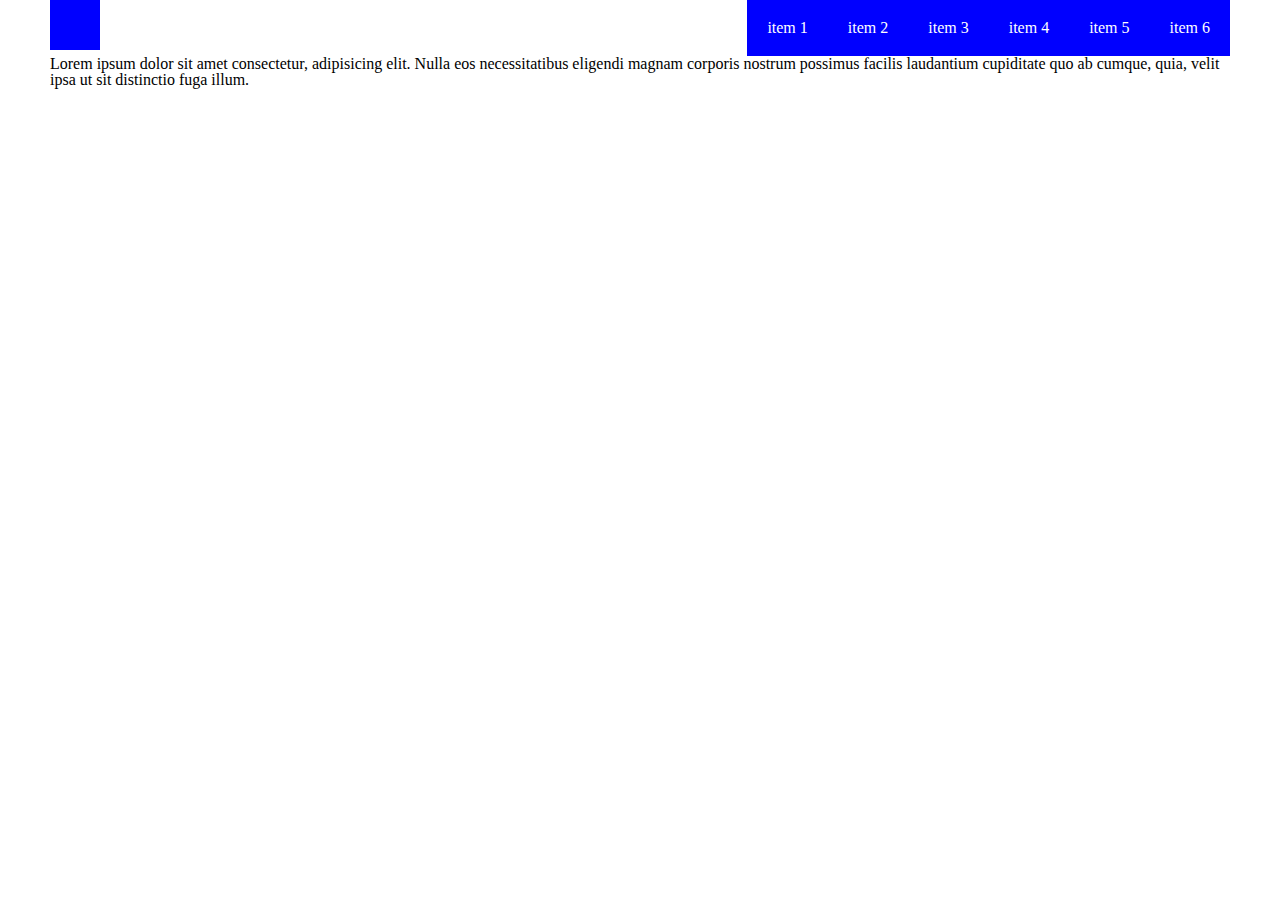
<file: 三欄選單/index.html>
<!DOCTYPE html>
<html lang="en">
<head>
  <meta charset="UTF-8">
  <meta name="viewport" content="width=device-width, initial-scale=1.0">
  <meta http-equiv="X-UA-Compatible" content="ie=edge">
  <title>RWD 三欄</title>
  <link rel="stylesheet" href="./css/cssrest.css">
  <link rel="stylesheet" href="./css/all.css">
</head>
<body>
  <div class="container">
    <div class="header">
      <div class="box"></div>
      <div class="topmanu">
        <ul>
          <li>item 1</li>
          <li>item 2</li>
          <li>item 3</li>
          <li>item 4</li>
          <li>item 5</li>
          <li>item 6</li>
        </ul>
      </div>
    </div>
    <div class="section">
      <p>Lorem ipsum dolor sit amet consectetur, adipisicing elit. Nulla eos necessitatibus eligendi magnam corporis nostrum possimus facilis laudantium cupiditate quo ab cumque, quia, velit ipsa ut sit distinctio fuga illum.</p>
    </div>
  </div>
</body>
</html>
</file>
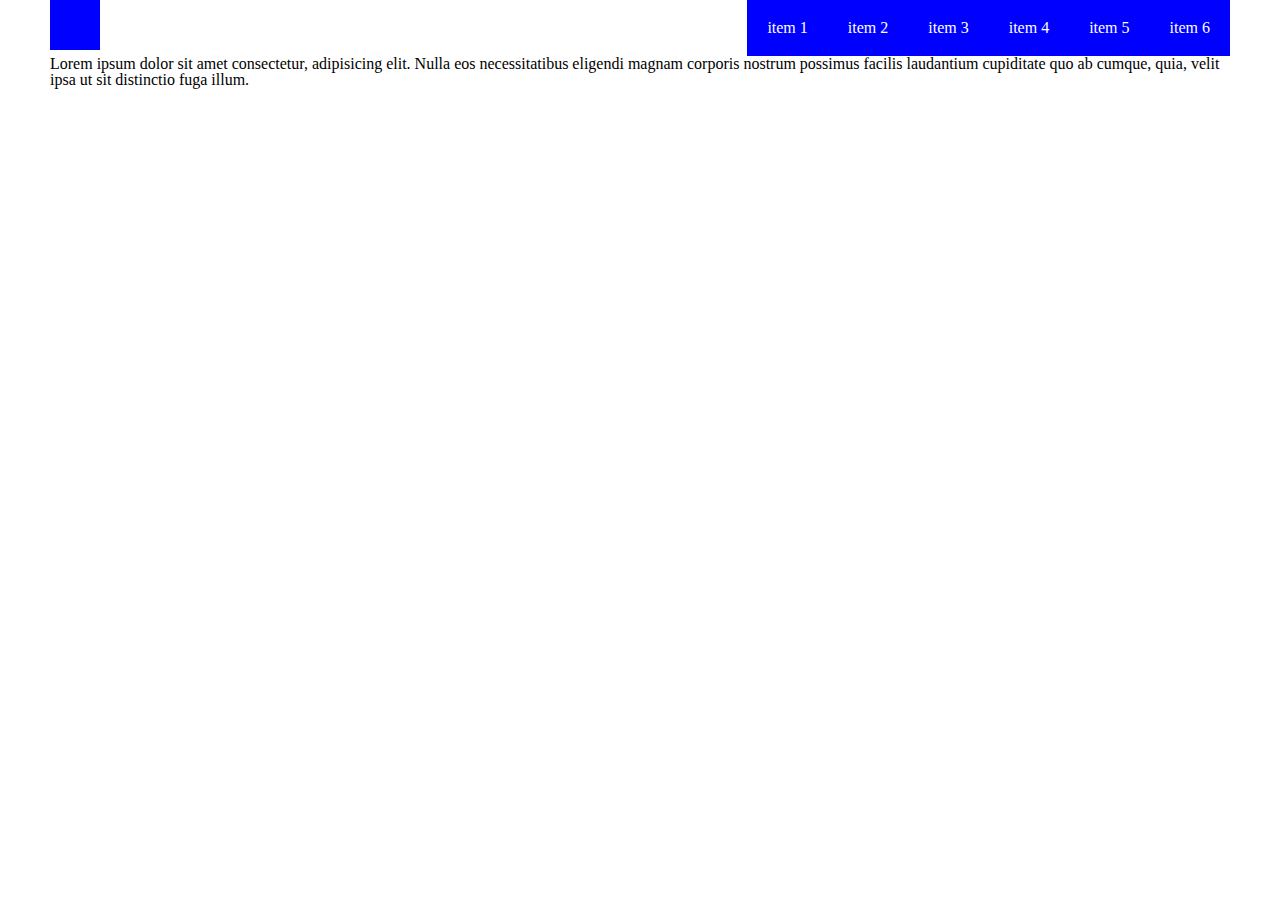
<file: 側邊選單/index.html>
<!DOCTYPE html>
<html lang="en">

  <head>
    <meta charset="UTF-8">
    <meta name="viewport" content="width=device-width, initial-scale=1.0">
    <meta http-equiv="X-UA-Compatible" content="ie=edge">
    <title>Document</title>
    <link rel="stylesheet" href="https://use.fontawesome.com/releases/v5.7.2/css/all.css"
      integrity="sha384-fnmOCqbTlWIlj8LyTjo7mOUStjsKC4pOpQbqyi7RrhN7udi9RwhKkMHpvLbHG9Sr" crossorigin="anonymous">
    <link rel="stylesheet" href="./css/cssrest.css">
    <link rel="stylesheet" href="./css/all.css">
  </head>

  <body>

    <div class="container">
      <div class="m-topmanu">
        <a href="#" class="btn-close"><i class="fas fa-sort"></i></a>
        <ul>
          <li>item 1</li>
          <li>item 2</li>
          <li>item 3</li>
          <li>item 4</li>
          <li>item 5</li>
          <li>item 6</li>
        </ul>
      </div>
      <div class="content">
        <div class="header">
          <div class="box"></div>
          <a href="#" class="m-btn"><i class="fas fa-sort"></i></a>
          <div class="topmanu">
            <ul>
              <li>item 1</li>
              <li>item 2</li>
              <li>item 3</li>
              <li>item 4</li>
              <li>item 5</li>
              <li>item 6</li>
            </ul>
          </div>
        </div>


        <div class="section">
          <p>Lorem ipsum dolor sit amet consectetur, adipisicing elit. Nulla eos necessitatibus eligendi magnam corporis
            nostrum possimus facilis laudantium cupiditate quo ab cumque, quia, velit ipsa ut sit distinctio fuga illum.
          </p>
        </div>
      </div>
    </div>
    <script src="./js/jquery-3.3.1.min.js"></script>
    <script src="./js/all.js"></script>
  </body>

</html>
</file>
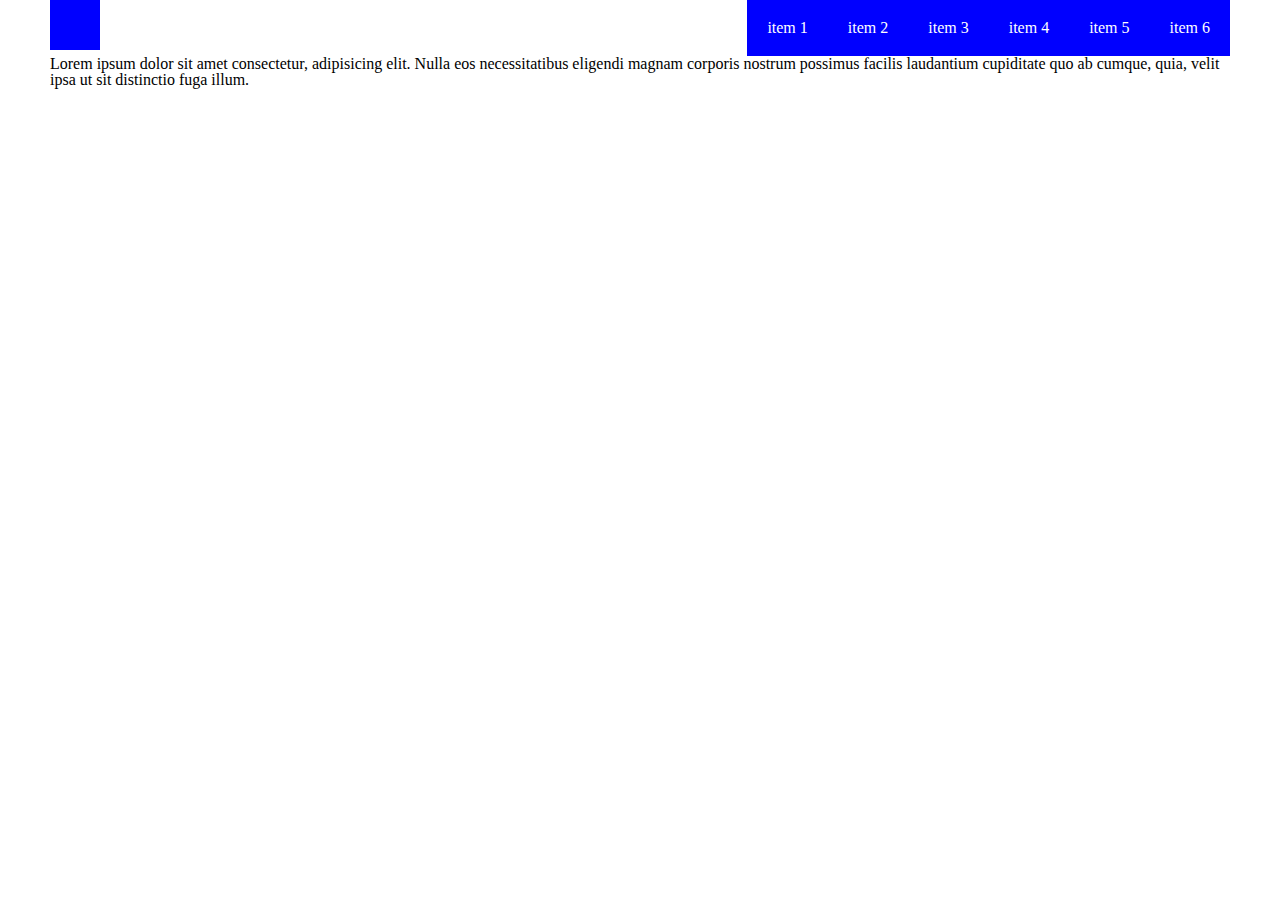
<file: 單行選單/index.html>
<!DOCTYPE html>
<html lang="en">
<head>
  <meta charset="UTF-8">
  <meta name="viewport" content="width=device-width, initial-scale=1.0">
  <meta http-equiv="X-UA-Compatible" content="ie=edge">
  <title>RWD 單行</title>
  <link rel="stylesheet" href="./css/cssrest.css">
  <link rel="stylesheet" href="./css/all.css">
</head>
<body>
  <div class="container">
    <div class="header">
      <div class="box"></div>
      <div class="topmanu">
        <ul>
          <li>item 1</li>
          <li>item 2</li>
          <li>item 3</li>
          <li>item 4</li>
          <li>item 5</li>
          <li>item 6</li>
        </ul>
      </div>
    </div>
    <div class="section">
      <p>Lorem ipsum dolor sit amet consectetur, adipisicing elit. Nulla eos necessitatibus eligendi magnam corporis nostrum possimus facilis laudantium cupiditate quo ab cumque, quia, velit ipsa ut sit distinctio fuga illum.</p>
    </div>
  </div>
</body>
</html>
</file>
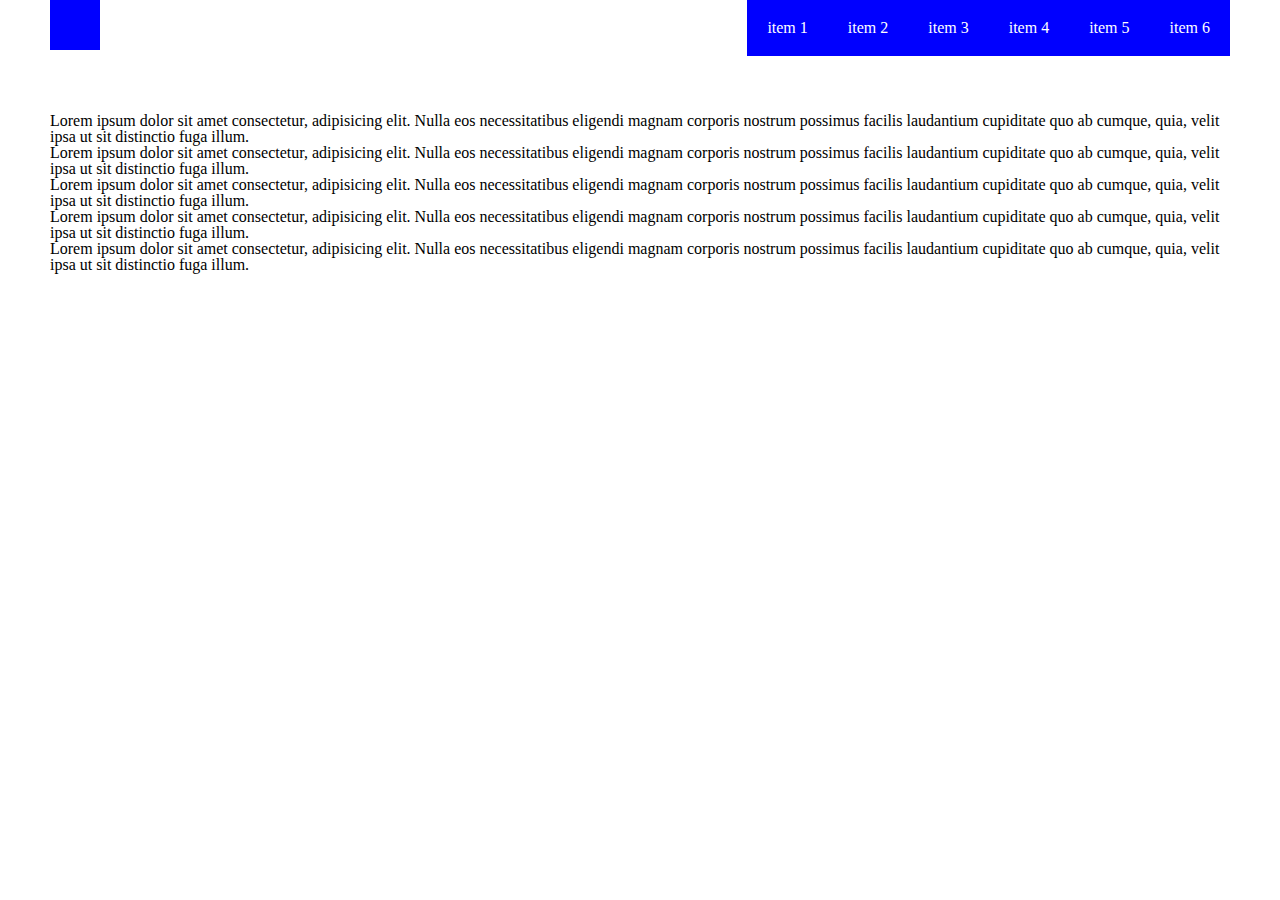
<file: 固定選單/index.html>
<!DOCTYPE html>
<html lang="en">

  <head>
    <meta charset="UTF-8">
    <meta name="viewport" content="width=device-width, initial-scale=1.0">
    <meta http-equiv="X-UA-Compatible" content="ie=edge">
    <title>Document</title>
    <link rel="stylesheet" href="https://use.fontawesome.com/releases/v5.7.2/css/all.css"
      integrity="sha384-fnmOCqbTlWIlj8LyTjo7mOUStjsKC4pOpQbqyi7RrhN7udi9RwhKkMHpvLbHG9Sr" crossorigin="anonymous">
    <link rel="stylesheet" href="./css/cssrest.css">
    <link rel="stylesheet" href="./css/all.css">
  </head>

  <body>

    <div class="container">
      <div class="header">
        <div class="box"></div>
        <a href="#" class="m-btn"><i class="fas fa-sort"></i></a>
        <div class="topmanu">
          <ul>
            <li>item 1</li>
            <li>item 2</li>
            <li>item 3</li>
            <li>item 4</li>
            <li>item 5</li>
            <li>item 6</li>
          </ul>
        </div>
        <div class="m-topmanu">
          <a href="#" class="btn-close"><i class="fas fa-sort"></i></a>
          <ul>
            <li>item 1</li>
            <li>item 2</li>
            <li>item 3</li>
            <li>item 4</li>
            <li>item 5</li>
            <li>item 6</li>
          </ul>
        </div>
      </div>
      <div class="content">
        <div class="section">
          <p>Lorem ipsum dolor sit amet consectetur, adipisicing elit. Nulla eos necessitatibus eligendi magnam corporis
            nostrum possimus facilis laudantium cupiditate quo ab cumque, quia, velit ipsa ut sit distinctio fuga illum.
          </p>
        </div>
        <div class="section">
          <p>Lorem ipsum dolor sit amet consectetur, adipisicing elit. Nulla eos necessitatibus eligendi magnam corporis
            nostrum possimus facilis laudantium cupiditate quo ab cumque, quia, velit ipsa ut sit distinctio fuga illum.
          </p>
        </div>
        <div class="section">
          <p>Lorem ipsum dolor sit amet consectetur, adipisicing elit. Nulla eos necessitatibus eligendi magnam corporis
            nostrum possimus facilis laudantium cupiditate quo ab cumque, quia, velit ipsa ut sit distinctio fuga illum.
          </p>
        </div>
        <div class="section">
          <p>Lorem ipsum dolor sit amet consectetur, adipisicing elit. Nulla eos necessitatibus eligendi magnam corporis
            nostrum possimus facilis laudantium cupiditate quo ab cumque, quia, velit ipsa ut sit distinctio fuga illum.
          </p>
        </div>
        <div class="section">
          <p>Lorem ipsum dolor sit amet consectetur, adipisicing elit. Nulla eos necessitatibus eligendi magnam corporis
            nostrum possimus facilis laudantium cupiditate quo ab cumque, quia, velit ipsa ut sit distinctio fuga illum.
          </p>
        </div>
      </div>
    </div>
    <script src="./js/jquery-3.3.1.min.js"></script>
    <script src="./js/all.js"></script>
  </body>

</html>
</file>
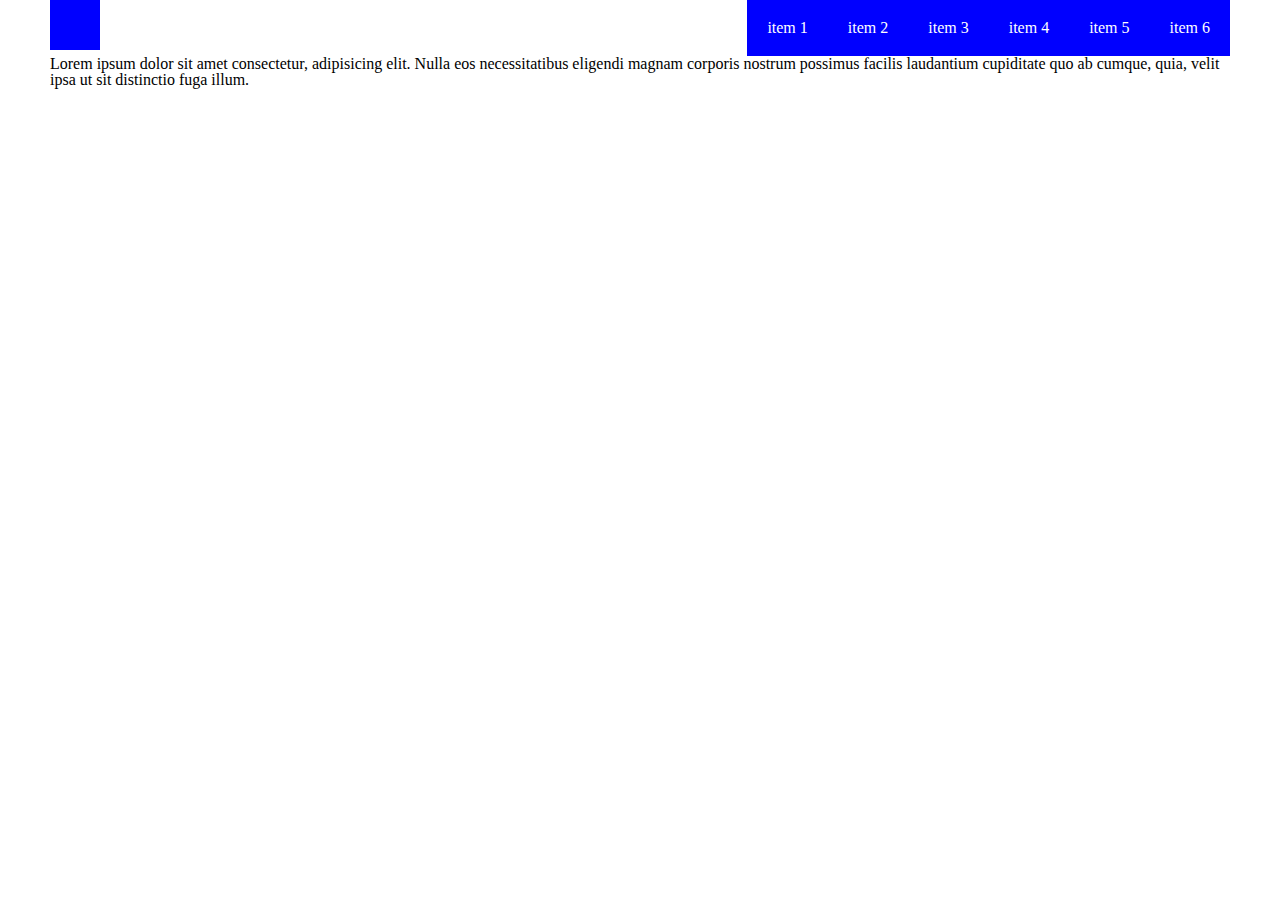
<file: 漢堡選單(CSS)/index.html>
<!DOCTYPE html>
<html lang="en">

  <head>
    <meta charset="UTF-8">
    <meta name="viewport" content="width=device-width, initial-scale=1.0">
    <meta http-equiv="X-UA-Compatible" content="ie=edge">
    <title>Document</title>
    <link rel="stylesheet" href="https://use.fontawesome.com/releases/v5.7.2/css/all.css"
      integrity="sha384-fnmOCqbTlWIlj8LyTjo7mOUStjsKC4pOpQbqyi7RrhN7udi9RwhKkMHpvLbHG9Sr" crossorigin="anonymous">
    <link rel="stylesheet" href="./css/cssrest.css">
    <link rel="stylesheet" href="./css/all.css">
  </head>

  <body>
    <div class="container">
        <div class="m-topmanu">
            <ul>
              <li>item 1</li>
              <li>item 2</li>
              <li>item 3</li>
              <li>item 4</li>
              <li>item 5</li>
              <li>item 6</li>
            </ul>
          </div>
      <div class="header">
        <div class="box"></div>
        <a href="#" class="m-btn"><i class="fas fa-sort"></i></a>
        <div class="topmanu">
          <ul>
            <li>item 1</li>
            <li>item 2</li>
            <li>item 3</li>
            <li>item 4</li>
            <li>item 5</li>
            <li>item 6</li>
          </ul>
        </div>
      </div>

      <div class="section">
        <p>Lorem ipsum dolor sit amet consectetur, adipisicing elit. Nulla eos necessitatibus eligendi magnam corporis
          nostrum possimus facilis laudantium cupiditate quo ab cumque, quia, velit ipsa ut sit distinctio fuga illum.
        </p>
      </div>
    </div>
    <script src="./js/jquery-3.3.1.min.js"></script>
    <script src="./js/all.js"></script>
  </body>

</html>
</file>
<file: 三欄選單/css/all.css>
.container{
  max-width: 1180px;
  margin: 0 auto;
}
.header:after{
  content:'';
  display: table;
  clear: both;
}
.box{
  width: 50px;
  height: 50px;
  background-color: blue;
  float: left;
}
.topmanu{
  float:right;
}
.topmanu li{
  float:left;
  padding: 20px;
  background-color: blue;
  color:white;
}
.topmanu li:hover{
  background-color: red;
  color:white;
}

@media(max-width:768px){
  .box{
    float:none;
  }
  .topmanu{
    float:none;
  }
  .topmanu li{
    /* float:none; */
    text-align: center;
    width: 33.33333%;
  }
}
</file>
<file: 側邊選單/css/all.css>
.container{
  max-width: 1180px;
  margin: 0 auto;
  position: relative;
  overflow: hidden;
  height: 700px;
}
.header:after{
  content:'';
  display: table;
  clear: both;
}
.box{
  width: 50px;
  height: 50px;
  background-color: blue;
  float: left;
}
.topmanu{
  float:right;
}
.topmanu li{
  float:left;
  padding: 20px;
  background-color: blue;
  color:white;
}
.topmanu li:hover{
  background-color: red;
  color:white;
}
.m-btn{
  display: none;
  float: right;
  padding:20px;
  background-color: blue;
  color:white;
}
.m-topmanu{
  width: 270px;
  display: block;
  z-index: 10;
  background-color: blue;
  color:white;
  transition: all 1.5s;
  position: absolute;
  transform: translateX(-270px);
}
.content{
  transition: all 1.5s;
}
.open .m-topmanu{
  transform: translateX(0px);
}
.open .content{
  transform: translateX(270px);
}
.btn-close{
  display: block;
  padding: 20px;
  background-color: blue;
  color:white;
  text-align: right;
}
.m-topmanu li{
  display: block;
  padding: 20px;
  text-align: center;
}
@media(max-width:768px){
  .box{
    float:left;
  }
  .topmanu{
    float:none;
    display: none;
  }
  .m-btn{
    display: block;
    float: right;
  }
  .m-topmanu{
    display: block;
  }
}
</file>
<file: 單行選單/css/all.css>
.container{
  max-width: 1180px;
  margin: 0 auto;
}
.header:after{
  content:'';
  display: table;
  clear: both;
}
.box{
  width: 50px;
  height: 50px;
  background-color: blue;
  float: left;
}
.topmanu{
  float:right;
}
.topmanu li{
  float:left;
  padding: 20px;
  background-color: blue;
  color:white;
}
.topmanu li:hover{
  background-color: red;
  color:white;
}

@media(max-width:768px){
  .box{
    float:none;
  }
  .topmanu{
    float:none;
  }
  .topmanu li{
    float:none;
    display: block;
    text-align: center;
  }
}
</file>
<file: 固定選單/css/all.css>
.container{
  max-width: 1180px;
  margin: 0 auto;
  position: relative;
  overflow: hidden;
  height: 700px;
}
.header:after{
  content:'';
  display: table;
  clear: both;
}
.box{
  width: 50px;
  height: 50px;
  background-color: blue;
  float: left;
}
.topmanu{
  float:right;
}
.topmanu li{
  float:left;
  padding: 20px;
  background-color: blue;
  color:white;
}
.topmanu li:hover{
  background-color: red;
  color:white;
}
.m-btn{
  display: none;
  float: right;
  padding:20px;
  background-color: blue;
  color:white;
}
.m-topmanu{
  width: 270px;
  display: block;
  z-index: 10;
  background-color: blue;
  color:white;
  transition: all 1.5s;
  position: absolute;
  transform: translateX(-270px);
}
.content{
  transition: all 1.5s;
  margin-top:57px;
}
.open .m-topmanu{
  transform: translateX(0px);
}
.open .content{
  transform: translateX(270px);
}
.btn-close{
  display: block;
  padding: 20px;
  background-color: blue;
  color:white;
  text-align: right;
}
.m-topmanu li{
  display: block;
  padding: 20px;
  text-align: center;
}
@media(max-width:768px){
  .box{
    float:left;
  }
  .topmanu{
    float:none;
    display: none;
  }
  .m-btn{
    display: block;
    float: right;
  }
  .m-topmanu{
    display: block;
  }
  .header{
    position:fixed;
    left:0;
    right:0;
  }
}
</file>
<file: 漢堡選單(CSS)/css/all.css>
.container{
  max-width: 1180px;
  margin: 0 auto;
  position: relative;
}
.header:after{
  content:'';
  display: table;
  clear: both;
}
.box{
  width: 50px;
  height: 50px;
  background-color: blue;
  float: left;
}
.topmanu{
  float:right;
}
.topmanu li{
  float:left;
  padding: 20px;
  background-color: blue;
  color:white;
}
.topmanu li:hover{
  background-color: red;
  color:white;
}
.m-btn{
  display: none;
  float: right;
  padding:20px;
  background-color: blue;
  color:white;
}
.m-topmanu{
  display: none;
  position: absolute;
  margin-top: 57px;
  left: 0;
  right: 0;
  z-index: 10;
  /* height: 0px; */
  opacity: 0;
  background-color: blue;
  color:white;
  transition: all 1.5s;
}
.open .m-topmanu{
  /* height: 400px; */
  opacity: 1;
  transition: all 1.5s;
}
.m-topmanu li{
  display: block;
  padding: 20px;
  text-align: center;
}
@media(max-width:768px){
  .box{
    float:left;
  }
  .topmanu{
    float:none;
    display: none;
  }
  .m-btn{
    display: block;
    float: right;
  }
  .m-topmanu{
    display: block;
  }
}
</file>
<file: 三欄選單/css/cssrest.css>
/* http://meyerweb.com/eric/tools/css/reset/ 
   v2.0 | 20110126
   License: none (public domain)
*/

html, body, div, span, applet, object, iframe,
h1, h2, h3, h4, h5, h6, p, blockquote, pre,
a, abbr, acronym, address, big, cite, code,
del, dfn, em, img, ins, kbd, q, s, samp,
small, strike, strong, sub, sup, tt, var,
b, u, i, center,
dl, dt, dd, ol, ul, li,
fieldset, form, label, legend,
table, caption, tbody, tfoot, thead, tr, th, td,
article, aside, canvas, details, embed, 
figure, figcaption, footer, header, hgroup, 
menu, nav, output, ruby, section, summary,
time, mark, audio, video {
	margin: 0;
	padding: 0;
	border: 0;
	font-size: 100%;
	font: inherit;
	vertical-align: baseline;
}
/* HTML5 display-role reset for older browsers */
article, aside, details, figcaption, figure, 
footer, header, hgroup, menu, nav, section {
	display: block;
}
body {
	line-height: 1;
}
ol, ul {
	list-style: none;
}
blockquote, q {
	quotes: none;
}
blockquote:before, blockquote:after,
q:before, q:after {
	content: '';
	content: none;
}
table {
	border-collapse: collapse;
	border-spacing: 0;
}
*{
	box-sizing: border-box;
}
</file>
<file: 側邊選單/css/cssrest.css>
/* http://meyerweb.com/eric/tools/css/reset/ 
   v2.0 | 20110126
   License: none (public domain)
*/

html, body, div, span, applet, object, iframe,
h1, h2, h3, h4, h5, h6, p, blockquote, pre,
a, abbr, acronym, address, big, cite, code,
del, dfn, em, img, ins, kbd, q, s, samp,
small, strike, strong, sub, sup, tt, var,
b, u, i, center,
dl, dt, dd, ol, ul, li,
fieldset, form, label, legend,
table, caption, tbody, tfoot, thead, tr, th, td,
article, aside, canvas, details, embed, 
figure, figcaption, footer, header, hgroup, 
menu, nav, output, ruby, section, summary,
time, mark, audio, video {
	margin: 0;
	padding: 0;
	border: 0;
	font-size: 100%;
	font: inherit;
	vertical-align: baseline;
}
/* HTML5 display-role reset for older browsers */
article, aside, details, figcaption, figure, 
footer, header, hgroup, menu, nav, section {
	display: block;
}
body {
	line-height: 1;
}
ol, ul {
	list-style: none;
}
blockquote, q {
	quotes: none;
}
blockquote:before, blockquote:after,
q:before, q:after {
	content: '';
	content: none;
}
table {
	border-collapse: collapse;
	border-spacing: 0;
}
*{
	box-sizing: border-box;
}
</file>
<file: 單行選單/css/cssrest.css>
/* http://meyerweb.com/eric/tools/css/reset/ 
   v2.0 | 20110126
   License: none (public domain)
*/

html, body, div, span, applet, object, iframe,
h1, h2, h3, h4, h5, h6, p, blockquote, pre,
a, abbr, acronym, address, big, cite, code,
del, dfn, em, img, ins, kbd, q, s, samp,
small, strike, strong, sub, sup, tt, var,
b, u, i, center,
dl, dt, dd, ol, ul, li,
fieldset, form, label, legend,
table, caption, tbody, tfoot, thead, tr, th, td,
article, aside, canvas, details, embed, 
figure, figcaption, footer, header, hgroup, 
menu, nav, output, ruby, section, summary,
time, mark, audio, video {
	margin: 0;
	padding: 0;
	border: 0;
	font-size: 100%;
	font: inherit;
	vertical-align: baseline;
}
/* HTML5 display-role reset for older browsers */
article, aside, details, figcaption, figure, 
footer, header, hgroup, menu, nav, section {
	display: block;
}
body {
	line-height: 1;
}
ol, ul {
	list-style: none;
}
blockquote, q {
	quotes: none;
}
blockquote:before, blockquote:after,
q:before, q:after {
	content: '';
	content: none;
}
table {
	border-collapse: collapse;
	border-spacing: 0;
}
*{
	box-sizing: border-box;
}
</file>
<file: 固定選單/css/cssrest.css>
/* http://meyerweb.com/eric/tools/css/reset/ 
   v2.0 | 20110126
   License: none (public domain)
*/

html, body, div, span, applet, object, iframe,
h1, h2, h3, h4, h5, h6, p, blockquote, pre,
a, abbr, acronym, address, big, cite, code,
del, dfn, em, img, ins, kbd, q, s, samp,
small, strike, strong, sub, sup, tt, var,
b, u, i, center,
dl, dt, dd, ol, ul, li,
fieldset, form, label, legend,
table, caption, tbody, tfoot, thead, tr, th, td,
article, aside, canvas, details, embed, 
figure, figcaption, footer, header, hgroup, 
menu, nav, output, ruby, section, summary,
time, mark, audio, video {
	margin: 0;
	padding: 0;
	border: 0;
	font-size: 100%;
	font: inherit;
	vertical-align: baseline;
}
/* HTML5 display-role reset for older browsers */
article, aside, details, figcaption, figure, 
footer, header, hgroup, menu, nav, section {
	display: block;
}
body {
	line-height: 1;
}
ol, ul {
	list-style: none;
}
blockquote, q {
	quotes: none;
}
blockquote:before, blockquote:after,
q:before, q:after {
	content: '';
	content: none;
}
table {
	border-collapse: collapse;
	border-spacing: 0;
}
*{
	box-sizing: border-box;
}
</file>
<file: 漢堡選單(CSS)/css/cssrest.css>
/* http://meyerweb.com/eric/tools/css/reset/ 
   v2.0 | 20110126
   License: none (public domain)
*/

html, body, div, span, applet, object, iframe,
h1, h2, h3, h4, h5, h6, p, blockquote, pre,
a, abbr, acronym, address, big, cite, code,
del, dfn, em, img, ins, kbd, q, s, samp,
small, strike, strong, sub, sup, tt, var,
b, u, i, center,
dl, dt, dd, ol, ul, li,
fieldset, form, label, legend,
table, caption, tbody, tfoot, thead, tr, th, td,
article, aside, canvas, details, embed, 
figure, figcaption, footer, header, hgroup, 
menu, nav, output, ruby, section, summary,
time, mark, audio, video {
	margin: 0;
	padding: 0;
	border: 0;
	font-size: 100%;
	font: inherit;
	vertical-align: baseline;
}
/* HTML5 display-role reset for older browsers */
article, aside, details, figcaption, figure, 
footer, header, hgroup, menu, nav, section {
	display: block;
}
body {
	line-height: 1;
}
ol, ul {
	list-style: none;
}
blockquote, q {
	quotes: none;
}
blockquote:before, blockquote:after,
q:before, q:after {
	content: '';
	content: none;
}
table {
	border-collapse: collapse;
	border-spacing: 0;
}
*{
	box-sizing: border-box;
}
</file>
